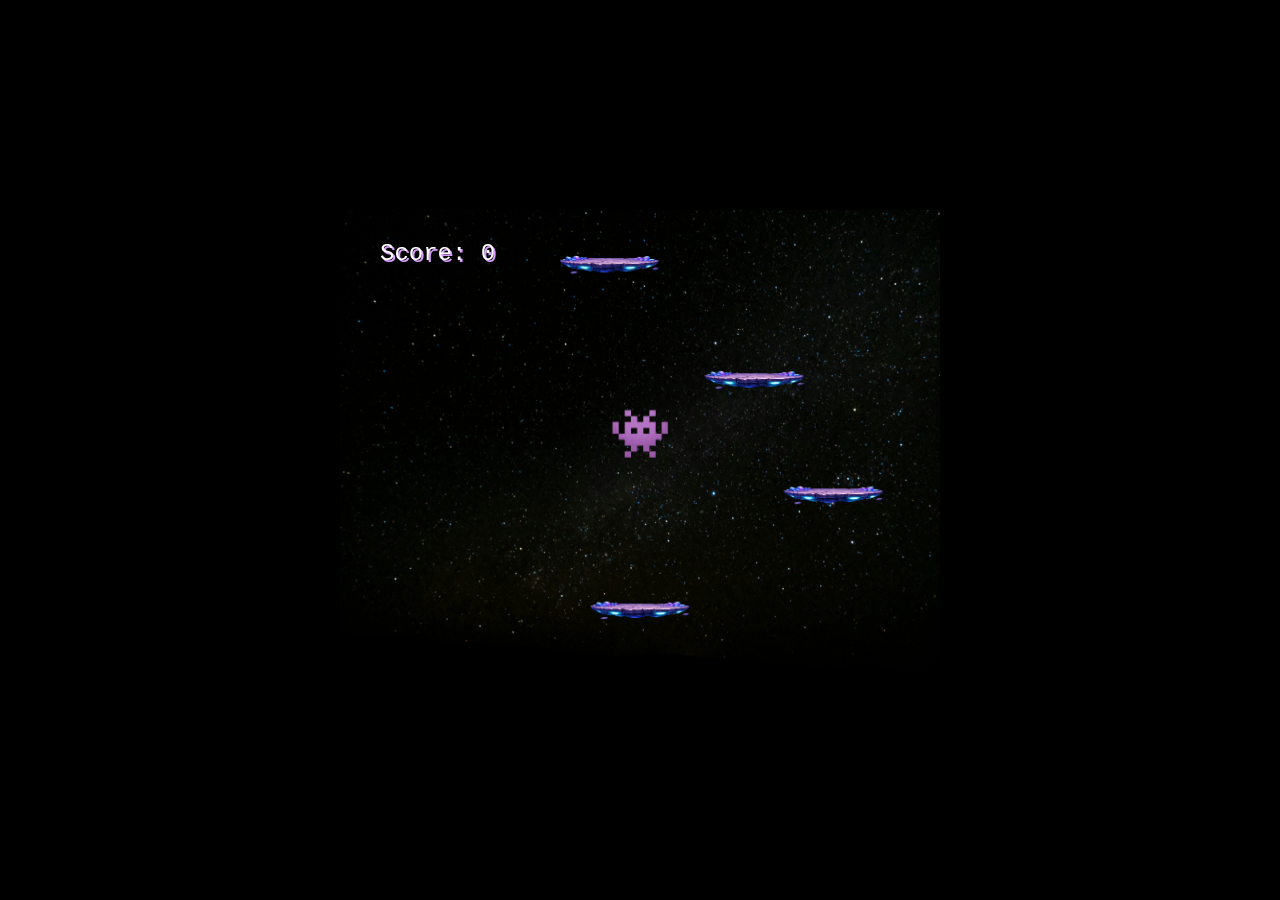
<file: componentes/jump-game.html>
<!DOCTYPE html>
<html lang="en">
<head>
    <meta charset="UTF-8">
    <meta name="viewport" content="width=device-width, initial-scale=1.0">
    <title>Space Jump</title>
    <link rel="stylesheet" href="jump-game.css">
</head>
<body>
    <div id="container">
        <canvas id="canvas1"></canvas>
        <div id="ui">Score: <span id="score">0</span> </div>
    </div>
    <script src="jump-game.js"></script>
    <script>
        window.onload = function() {
            init();
        }
    </script>
</body>
</html>
</file>
<file: componentes/jump-game.css>
body, html {
    margin: 0;
    padding: 0;
    width: 100%;
    height: 100%;
    overflow: hidden;
    background: #000;
}

#container {
    position: relative;
}

body {
    display: flex;
    justify-content: center;
    align-items: center;
}

canvas {
    display: block;
    width: 600px;
    height: 480px;
}

#ui {
    position: absolute;
    top: 30px;
    left: 40px;
    color: white;
    font-family: 'Courier New', Courier, monospace;
    font-size: 24px;
    text-shadow: 2px 2px #db9dff;
    pointer-events: none;
}
</file>
